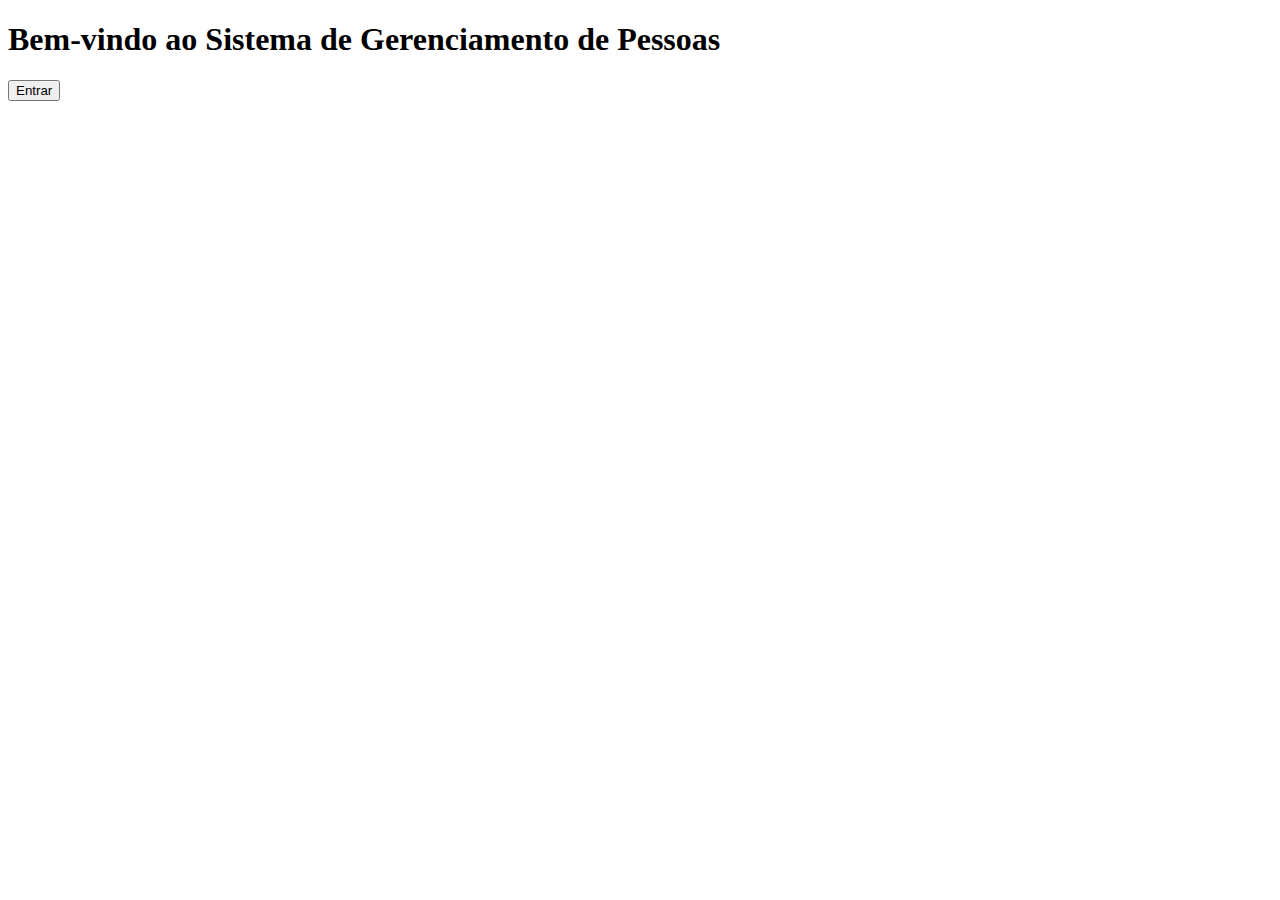
<file: src/main/resources/templates/index.html>
<!DOCTYPE html>
<html>
<head>
    <title>Boas-Vindas</title>
</head>
<body>
    <h1>Bem-vindo ao Sistema de Gerenciamento de Pessoas</h1>
    <form action="/paginaPrincipal.html">
        <input type="submit" value="Entrar">
    </form>
</body>
</html>
</file>
